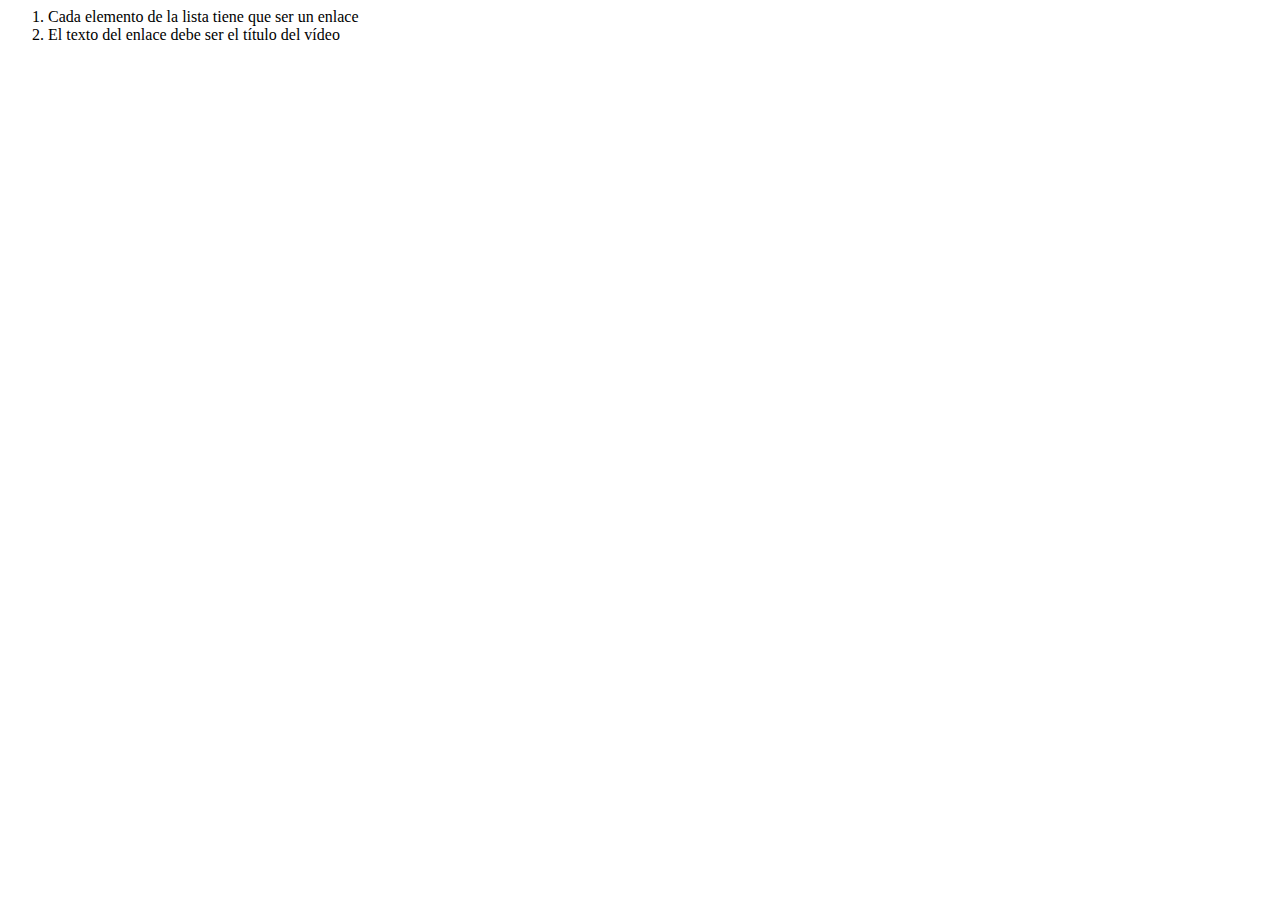
<file: html/ejercicio1/index.html>
<html>
    <head>
        <title>Ejercicio de Introducción a HTML en OpenBootcamp</title>
    </head>
    <body>
    <!--
        Este es mi primer comentario de dos líneas
        Aprendiendo a documentar mi código con OpenBootcamp
    -->
    <ol>
        <li>Cada elemento de la lista tiene que ser un enlace</li>
        <li>El texto del enlace debe ser el título del vídeo</li>
    </ol>
    </body>
</html>
</file>
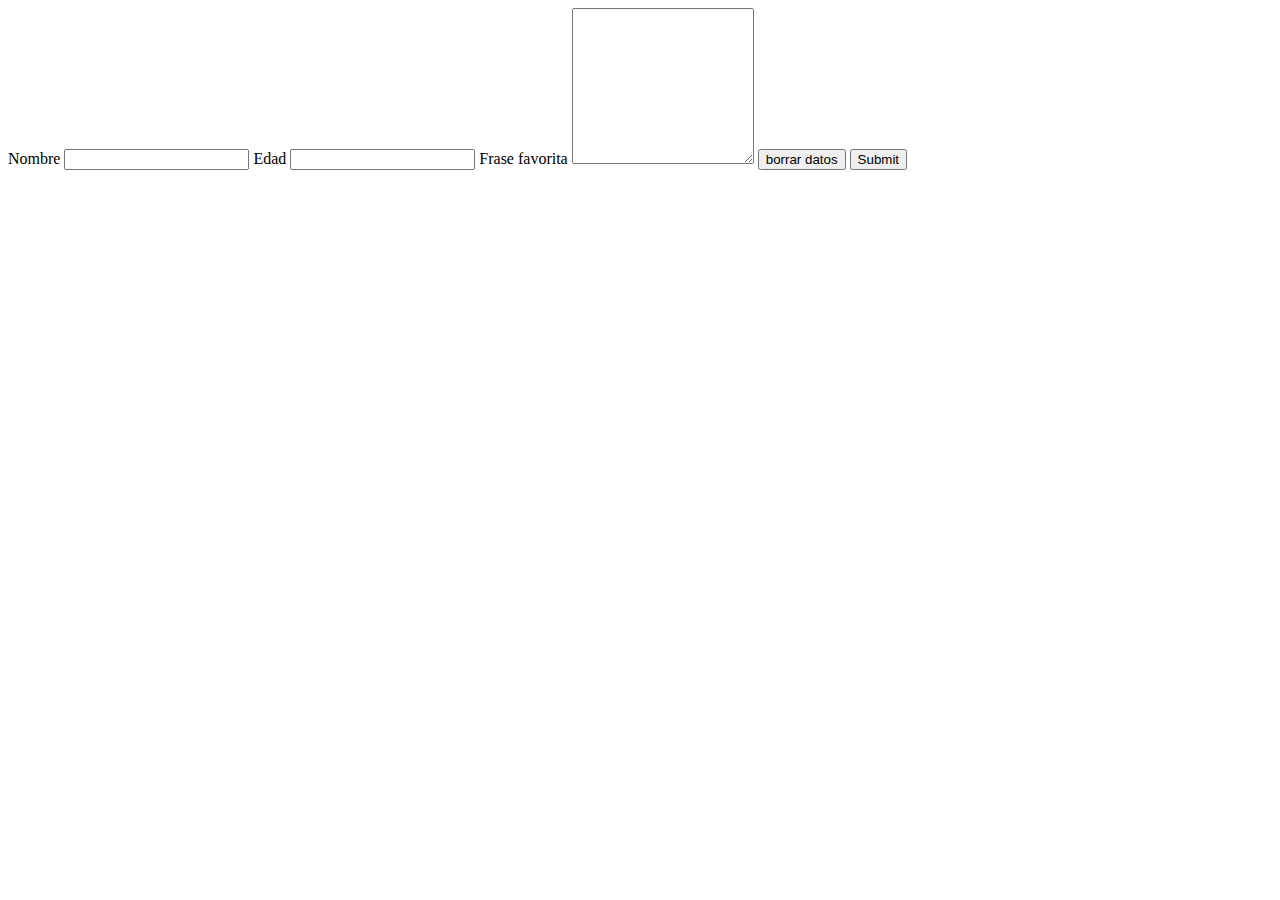
<file: html/ejercicio2/index.html>
<html>
    <head>
        <title>Ejercicio 02 - Formularios en HTML</title>
    </head>
    <body>
    <form action="/">
        <label for="nombre">Nombre</label>
        <input type="text" name="nombre">

        <label for="edad">Edad</label>
        <input type="number" name="edad">

        <label for="frase-favorita">Frase favorita</label>
        <textarea name="frase-favorita"x|cols="30" rows="10"></textarea>

        <input type="reset" value="borrar datos">
        <input type="submit">
        
    </form>
    </body>
</html>
</file>
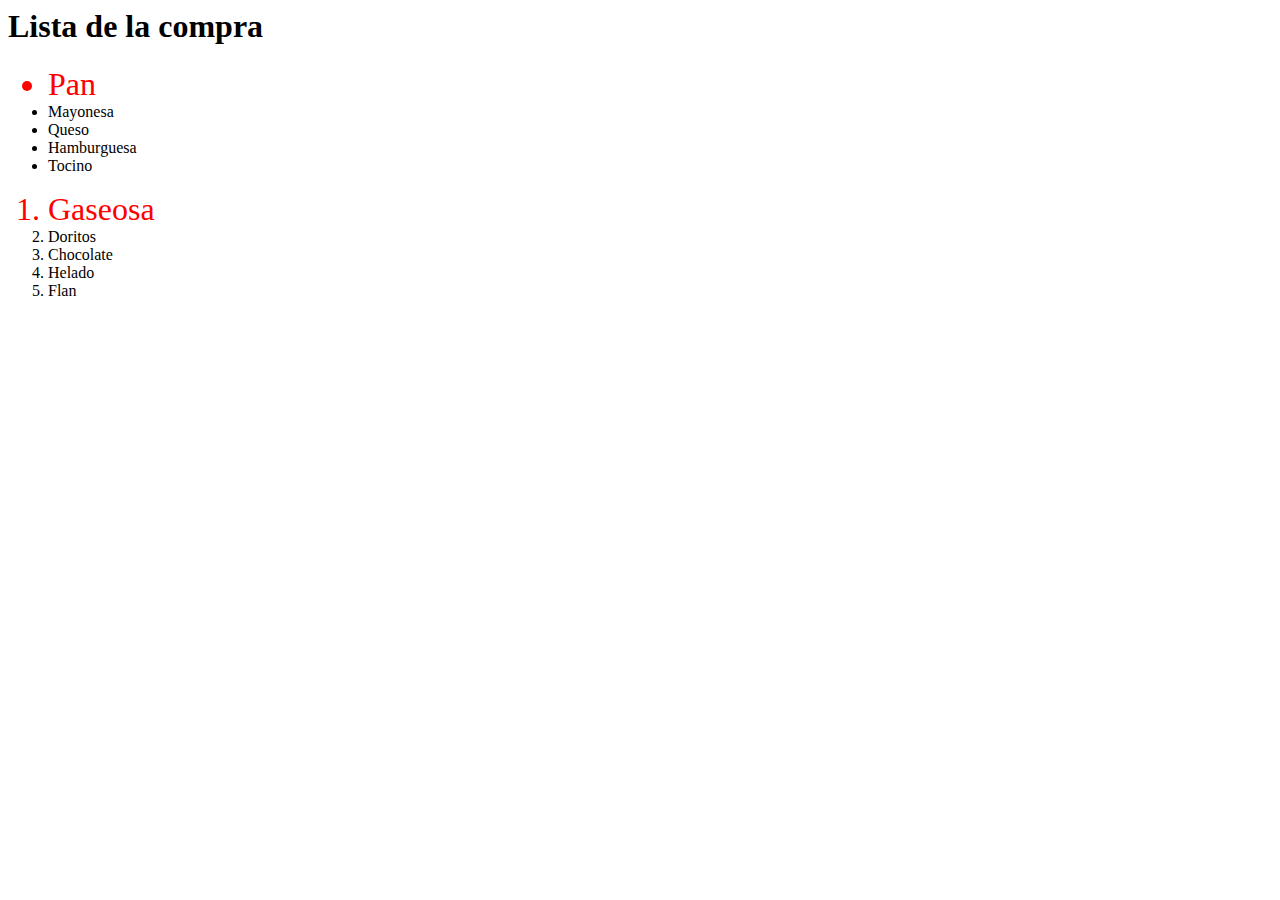
<file: html/ejercicio4/index.html>
<html>
    <head>
        <title>Ganando precisión con los selectores en CSS</title>
        <link rel="stylesheet" href="./main.css">
    </head>
    <body>
        <h1 id="titulo" class="encabezado">Lista de la compra</h1>
        <ul>
            <li id="elemento-1">Pan</li>
            <li id="elemento-2">Mayonesa</li>
            <li id="elemento-3">Queso</li>
            <li id="elemento-4">Hamburguesa</li>
            <li id="elemento-5">Tocino</li>
        </ul>
        <ol>
            <li id="elemento-1">Gaseosa</li>
            <li id="elemento-2">Doritos</li>
            <li id="elemento-3">Chocolate</li>
            <li id="elemento-4">Helado</li>
            <li id="elemento-5">Flan</li>
        </ol>
    </body>
</html>
</file>
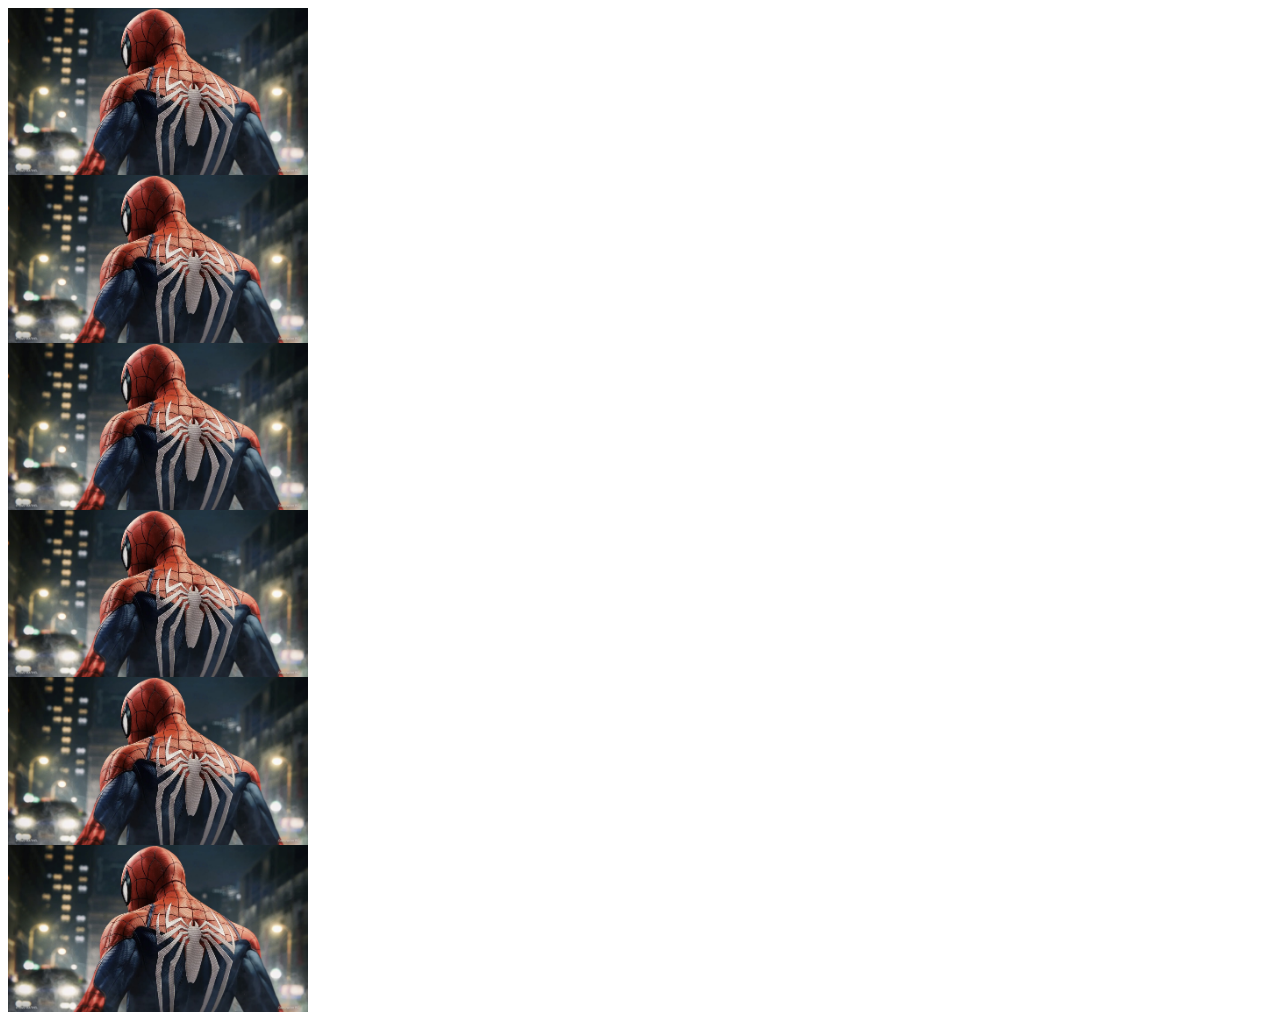
<file: html/ejercicio5/index.html>
<html>
    <head>
        <title>Disposición de elementos en CSS</title>
        <link rel="stylesheet" href="./main.css">
    </head>
    <body>
        <img width="300px" src="./spiderman.jpeg" alt="spiderman">
        <img width="300px" src="./spiderman.jpeg" alt="spiderman">
        <img width="300px" src="./spiderman.jpeg" alt="spiderman">
        <img width="300px" src="./spiderman.jpeg" alt="spiderman">
        <img width="300px" src="./spiderman.jpeg" alt="spiderman">
        <img width="300px" src="./spiderman.jpeg" alt="spiderman">
    </body>
</html>
</file>
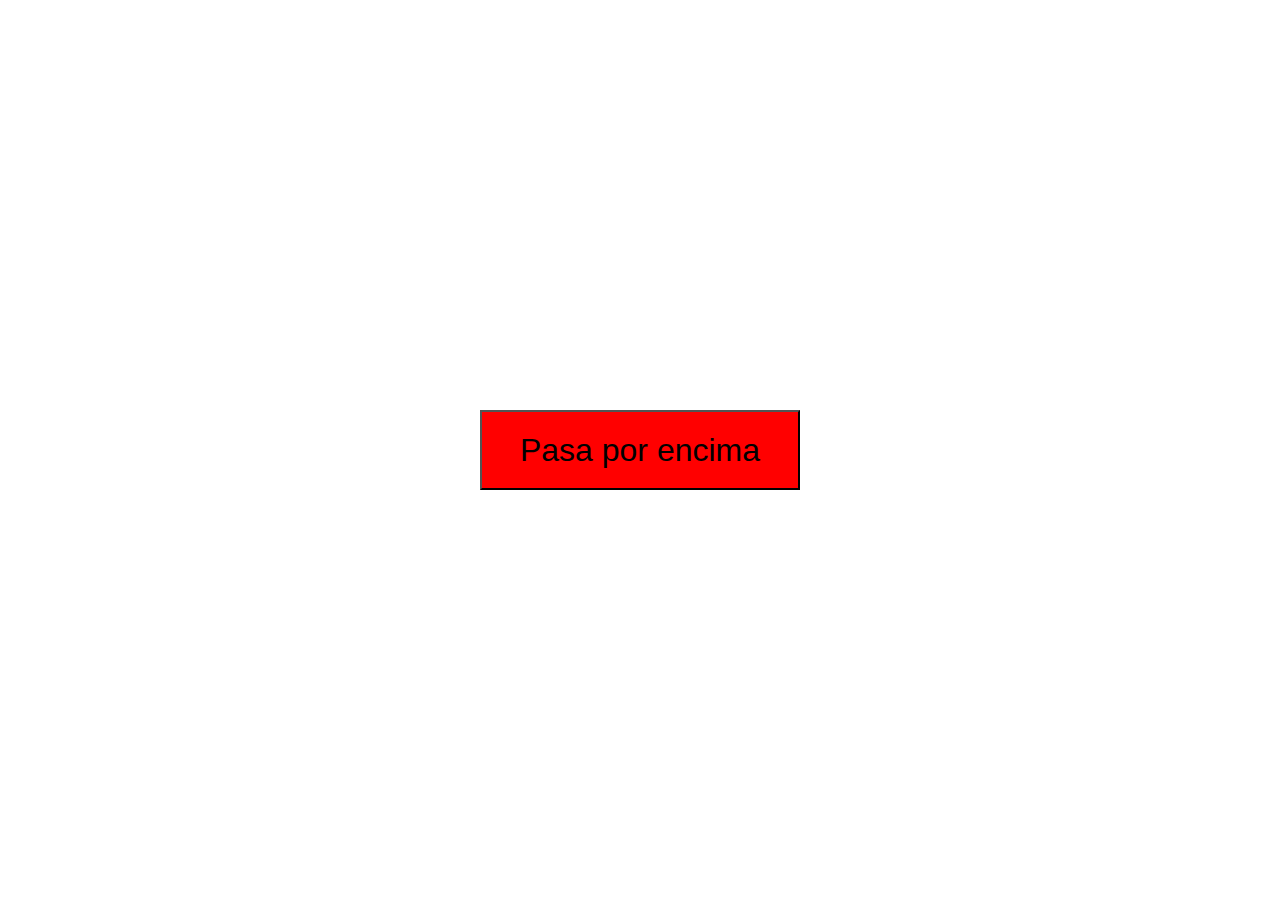
<file: html/ejercicio6/index.html>
<html>
    <head>
        <title>Selectores, pseudo-clases y pseudo-elementos en CSS</title>
        <link rel="stylesheet" href="./main.css">
    </head>
    <body>
        <input id="btn1"type="submit" value="¡Hecho!">
        <input id="btn2"type="submit" value="Pasa por encima">
    </body>
</html>
</file>
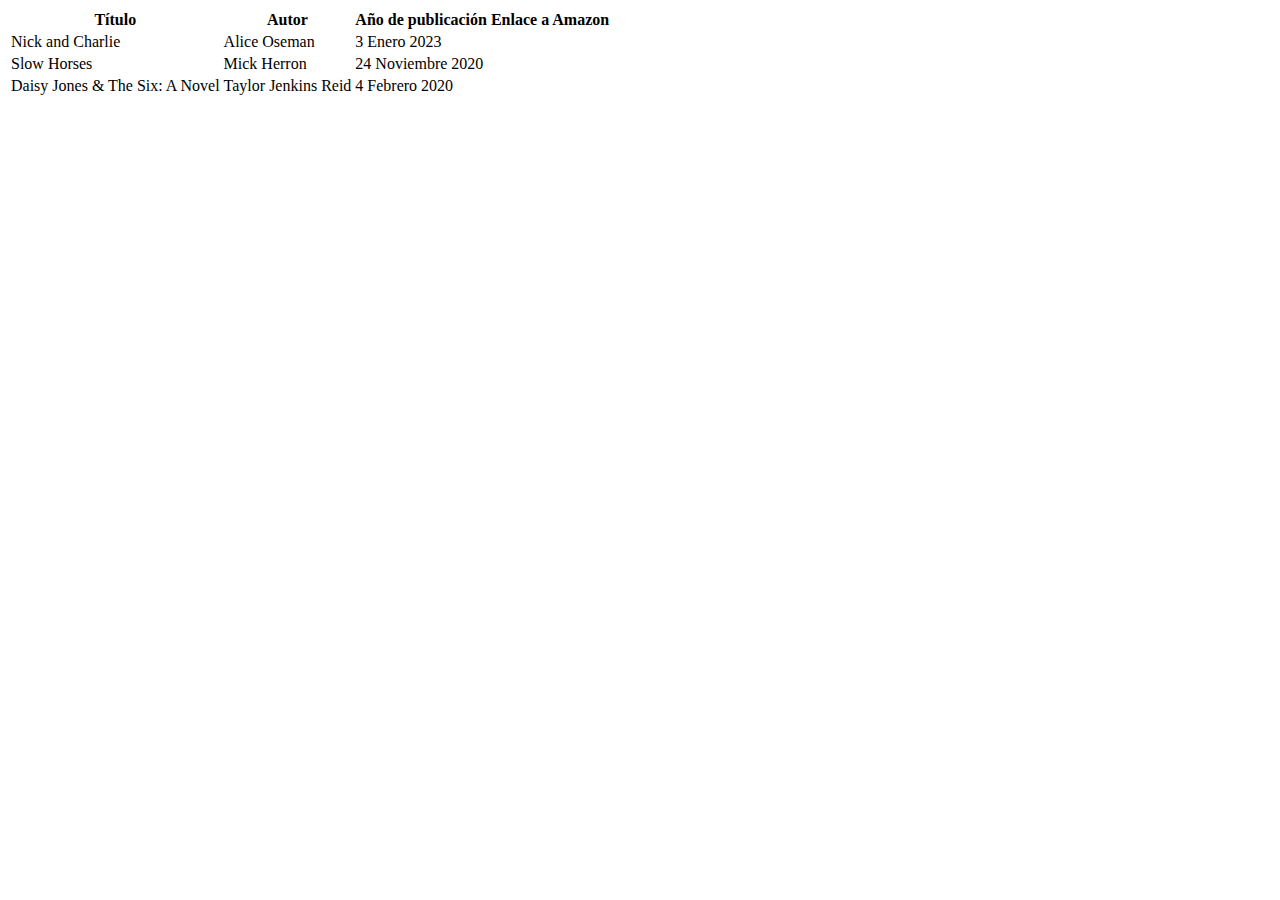
<file: html/ejercicio2/index2.html>
<html>
    <head>
        <title>Ejercicio 02/2 - Tablas en HTML</title>
    </head>
    <body>
        <table>
            <tr>
                <th>Título</th>
                <th>Autor</th>
                <th>Año de publicación</th>
                <th>Enlace a Amazon</th>
            </tr>
            <tr>
                <td>Nick and Charlie</td>
                <td> Alice Oseman</td>
                <td>3 Enero 2023</td>
                <td><a href="https://www.amazon.com/-/es/dp/1338885103/ref=s9_acsd_al_bw_c2_x_1_i?pf_rd_m=ATVPDKIKX0DER&pf_rd_s=merchandised-search-14&pf_rd_r=4C4942K61ATTM96V4CHA&pf_rd_t=101&pf_rd_p=900bb799-27d9-44b0-994b-a66aa38d5ade&pf_rd_i=283155"></a></td>
            </tr>
            <tr>
                <td>Slow Horses</td>
                <td> Mick Herron</td>
                <td>24 Noviembre 2020</td>
                <td><a href="https://www.amazon.com/-/es/dp/1641292970/ref=s9_acsd_al_bw_c2_x_2_i?pf_rd_m=ATVPDKIKX0DER&pf_rd_s=merchandised-search-14&pf_rd_r=4C4942K61ATTM96V4CHA&pf_rd_t=101&pf_rd_p=900bb799-27d9-44b0-994b-a66aa38d5ade&pf_rd_i=283155"></a></td>
            </tr>
            <tr>
                <td>Daisy Jones & The Six: A Novel</td>
                <td>Taylor Jenkins Reid</td>
                <td>4 Febrero 2020</td>
                <td><a href="https://www.amazon.com/-/es/dp/1524798649/ref=s9_acsd_al_bw_c2_x_3_i?pf_rd_m=ATVPDKIKX0DER&pf_rd_s=merchandised-search-14&pf_rd_r=4C4942K61ATTM96V4CHA&pf_rd_t=101&pf_rd_p=900bb799-27d9-44b0-994b-a66aa38d5ade&pf_rd_i=283155"></a></td>
            </tr>
        </table>
    </body>
</html>
</file>
<file: html/ejercicio4/main.css>
#elemento-1{
 color: #f00;
 font-size: 2rem;

}
</file>
<file: html/ejercicio5/main.css>
img{
    display: flex;
    flex-wrap: wrap;
}
</file>
<file: html/ejercicio6/main.css>
body{
    display: flex;
    justify-content: center;
    align-items: center;

}
#btn1{
    position: absolute;
    background-color: #0F0;
    color: #FFF;
    height: 5rem;
    font-size: 2rem;
    width: 20rem;
    z-index: 1;
}
#btn2{
    background-color: #F00;
    height: 5rem;
    font-size: 2rem;
    width: 20rem;
    z-index: 2;
}
#btn2:hover{
    opacity: 0;
}
</file>
